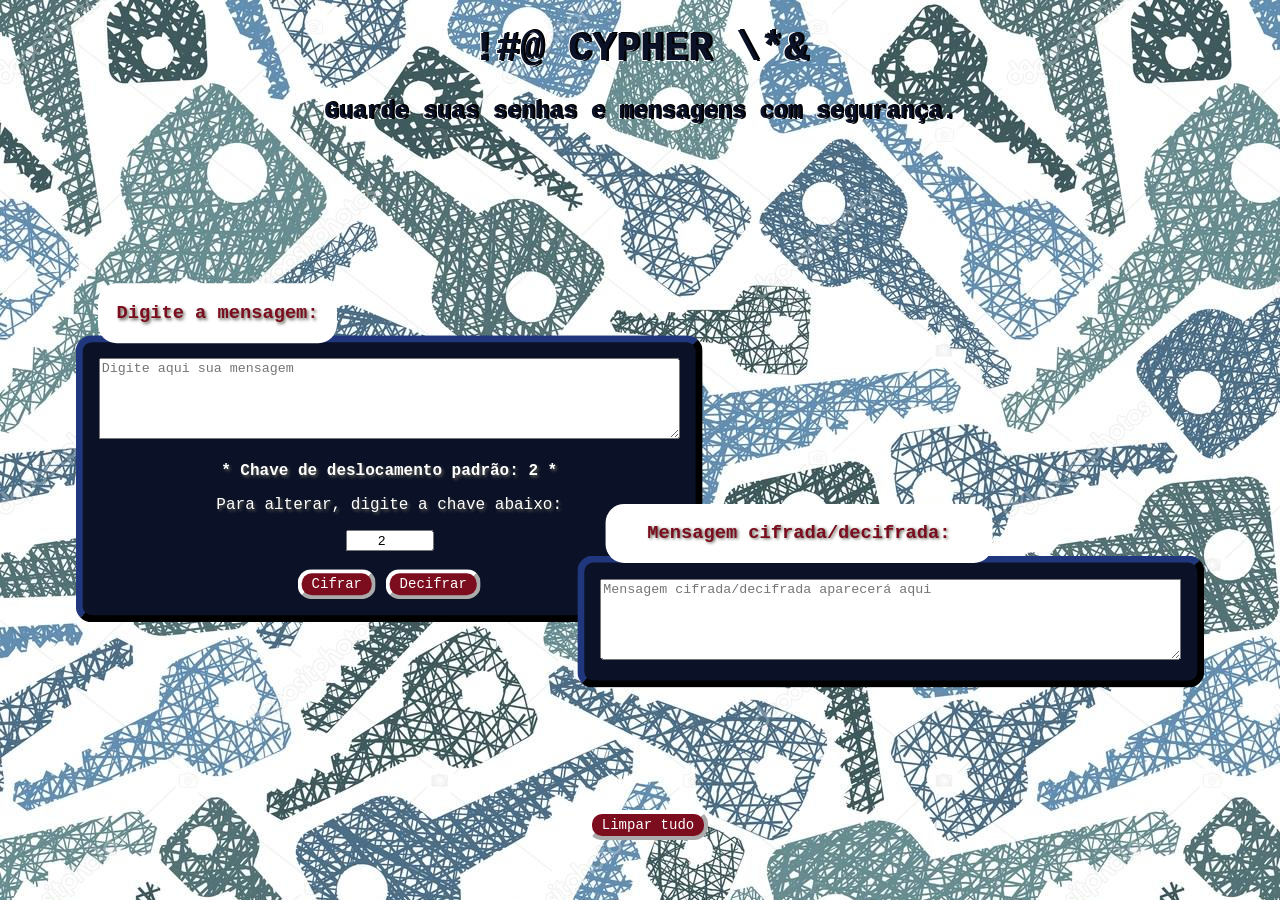
<file: index.html>
<!DOCTYPE html>
<html>

<head>
  <meta charset="utf-8">
  <title>Cypher</title>
  <link rel="stylesheet" href="src/style.css" />
</head>

<body>
  <div class="cabecalho">
    <h1>!#@ CYPHER \*&</h1>
    <h3>Guarde suas senhas e mensagens com segurança.</h3>
  </div>

  <div class="texto">
    <h3 id="titulo1">Digite a mensagem:</h3>
    <textarea rows=5 cols=70 id="texto" placeholder="Digite aqui sua mensagem"></textarea><br><br>
    <b>* Chave de deslocamento padrão: 2 *</b>
    <p>Para alterar, digite a chave abaixo:</p>
    <input type="number" id="offset" value="2"><br><br>
    <button id="cifrar">Cifrar</button>
    <button id="decifrar">Decifrar</button>
  </div>

  <div id="result" class="result">
    <h3 id="titulo2">Mensagem cifrada/decifrada:</h3>
    <textarea rows=5 cols=70 id="final" placeholder="Mensagem cifrada/decifrada aparecerá aqui"></textarea><br>
  </div>

  <div class="rodape">
    <button id="limpar">Limpar tudo</button>
  </div>
  <script src="src/cipher.js"></script>
  <script src="src/tests.js"></script>
</body>

</html>
</file>
<file: src/style.css>
body{
   background-image: url("img/chave.jpg");
   font-family: "Lucida Console", Courier, monospace;
}

.cabecalho{
    text-align: center;
    font-size: 20px;
    color: #0B1227; 
    text-shadow: black 2px -1px, white -1px 1px, black 2px 1px, white -1px -1px;
}

#offset{
    width: 80px;
    text-align: center;
}

.texto{
    text-align: center;
    color: white;
    text-shadow: #5F5E54 0.1em 0.1em 0.2em;
    border-radius: 1em;
    padding: 1em;
    position: absolute;
    top: 50%;
    left: 50%;
    transform: translate(-90%,-40%); 
    background: #0B1227;
    border: 7px outset;
    border-color: #0B1229;
}

#titulo1 {
    color: #7B0D1E;
    border-radius: 1em;
    padding: 1em;
    position: absolute;
    top: 50%;
    left: 22%;
    transform: translate(-50%,-360%); 
    background: white;
}

#titulo2 {
    text-align: center;
    color: #7B0D1E;
    border-radius: 1em;
    padding: 1em;
    position: absolute;
    top: 50%;
    left: 35%;
    width: 350px;
    transform: translate(-50%,-230%); 
    background: white;
}

.result{
    text-align: center;
    color: white;
    text-shadow: #5F5E54 0.1em 0.1em 0.2em;
    border-radius: 1em;
    padding: 1em;
    position: absolute;
    top: 50%;
    left: 50%;
    transform: translate(-10%,80%);
    background: #0B1227;
    border: 7px outset;
    border-color: #0B1229;
}

button {
	font-family: inherit;
	font-size: 14px;
	color: white;
	padding: 3px 10px;
    background: #7B0D1E;
    border: 4px outset;
    border-color:white;
    border-radius: 1em;
}

.rodape {
    position:absolute;
    bottom:0; 
    width:100%;
    height:10%;
    margin-top: 10px;
    text-align: center;
 
}
</file>
